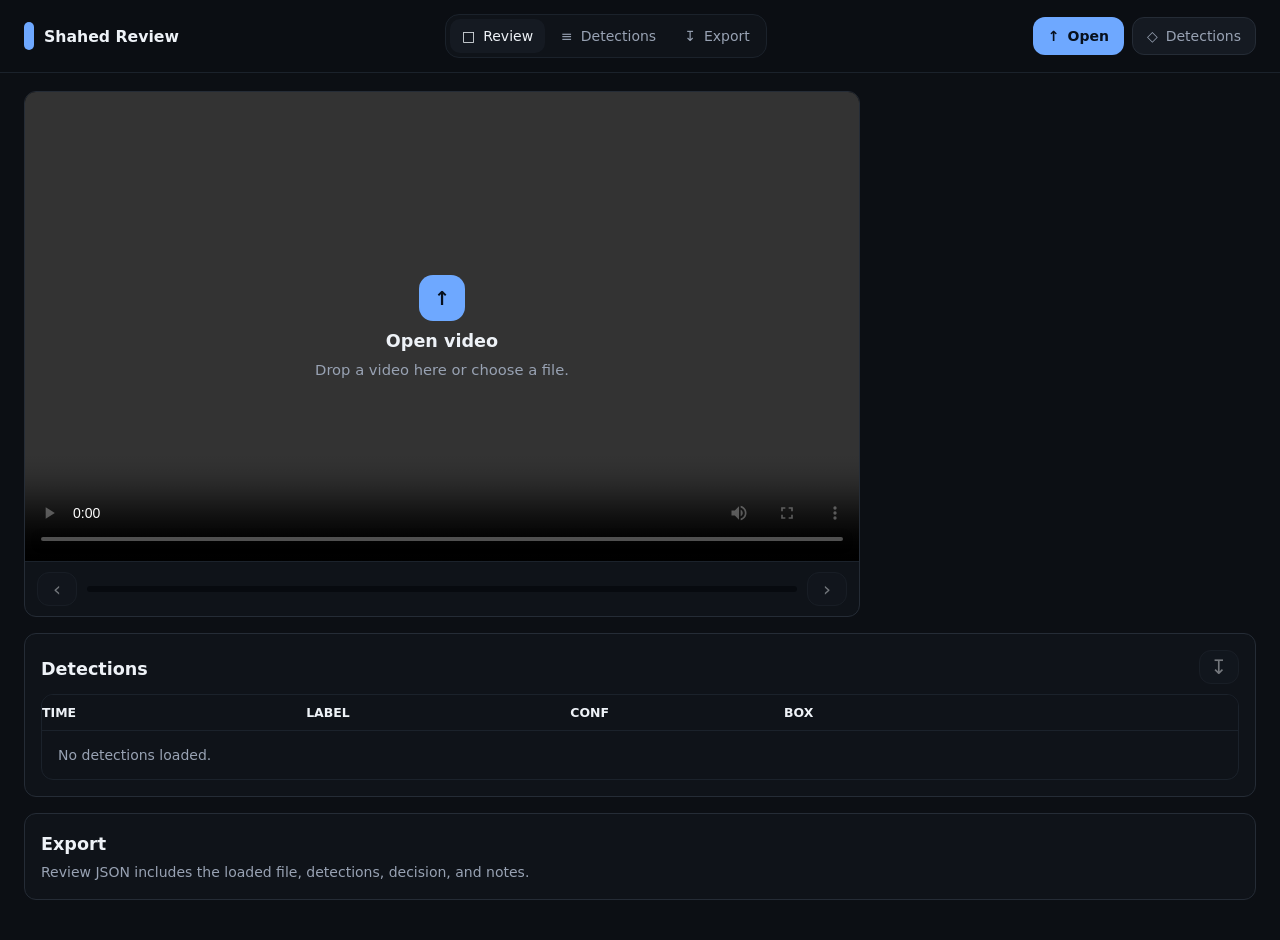
<file: dashboard/index.html>
<!doctype html>
<html lang="en">
<head>
  <meta charset="utf-8">
  <meta name="viewport" content="width=device-width, initial-scale=1">
  <title>Shahed Review</title>
  <link rel="stylesheet" href="styles.css">
</head>
<body>
  <input id="videoInput" class="visually-hidden" type="file" accept="video/*">
  <input id="detectionsInput" class="visually-hidden" type="file" accept="application/json,.json">

  <header class="appbar">
    <div class="brand">
      <span class="brand-mark" aria-hidden="true"></span>
      <strong>Shahed Review</strong>
    </div>

    <nav class="tabs" aria-label="Sections">
      <a class="active" href="#review" title="Review"><span aria-hidden="true">□</span><span>Review</span></a>
      <a href="#detections" title="Detections"><span aria-hidden="true">≡</span><span>Detections</span></a>
      <a href="#export" title="Export"><span aria-hidden="true">↧</span><span>Export</span></a>
    </nav>

    <div class="toolbar" aria-label="Actions">
      <label id="openVideoButton" class="button primary" for="videoInput">
        <span aria-hidden="true">↑</span>
        <span>Open</span>
      </label>
      <button id="runModel" class="primary" type="button" hidden>
        <span aria-hidden="true">▶</span>
        <span>Run</span>
      </button>
      <label id="openDetectionsButton" class="button secondary" for="detectionsInput">
        <span aria-hidden="true">◇</span>
        <span>Detections</span>
      </label>
      <button id="exportJson" class="secondary" type="button" hidden>
        <span aria-hidden="true">✓</span>
        <span>Save</span>
      </button>
    </div>
  </header>

  <main class="workspace">
    <div id="summaryLine" class="summary-line" hidden>
      <span id="summaryClip">No video loaded</span>
      <span aria-hidden="true">·</span>
      <span><strong id="summaryDetections">0</strong> detections</span>
      <span aria-hidden="true">·</span>
      <span id="summaryModel">No model</span>
      <span aria-hidden="true">·</span>
      <span id="summaryStatus" class="status idle"><span class="status-dot" aria-hidden="true"></span>Waiting</span>
    </div>

    <section id="review" class="review-layout">
      <div class="video-panel">
        <div id="videoDropzone" class="video-shell">
          <video id="reviewVideo" controls playsinline></video>
          <canvas id="overlayCanvas" aria-hidden="true"></canvas>
          <label id="emptyVideoState" class="empty-video-state" for="videoInput">
            <span aria-hidden="true">↑</span>
            <strong>Open video</strong>
            <small>Drop a video here or choose a file.</small>
          </label>
        </div>
        <div class="transport">
          <button id="prevFinding" class="icon-button" type="button" title="Previous finding (Left arrow)">‹</button>
          <div class="timeline" id="timeline" aria-label="Detection timeline"></div>
          <button id="nextFinding" class="icon-button" type="button" title="Next finding (Right arrow)">›</button>
        </div>
      </div>

      <aside id="inspectorPanel" class="inspector" aria-label="Current detection details" hidden>
        <div class="panel-heading">
          <span>Selected</span>
          <h2 id="findingTitle">Select a detection.</h2>
        </div>
        <dl id="detailGrid" class="detail-grid" hidden>
          <div>
            <dt>Confidence</dt>
            <dd id="confidenceValue"></dd>
          </div>
          <div>
            <dt>Time</dt>
            <dd id="timeValue"></dd>
          </div>
          <div>
            <dt>FPS</dt>
            <dd id="fpsValue"></dd>
          </div>
          <div>
            <dt>Size</dt>
            <dd id="sizeValue"></dd>
          </div>
        </dl>

        <div class="decision-row" role="group" aria-label="Review decision">
          <button class="decision confirm active" data-decision="confirm" type="button">Correct <kbd>C</kbd></button>
          <button class="decision ignore" data-decision="ignore" type="button">Ignore <kbd>I</kbd></button>
          <button class="decision miss" data-decision="miss" type="button">Miss <kbd>M</kbd></button>
        </div>

        <label class="note-field">
          Notes
          <textarea id="reviewNote" rows="5" placeholder="Notes..."></textarea>
        </label>
      </aside>
    </section>

    <section id="detections" class="content-band">
      <div class="section-heading">
        <h2>Detections</h2>
        <button id="exportCsv" class="icon-button" type="button" title="Download CSV">↧</button>
      </div>
      <div class="clip-table" role="table" aria-label="Detection table">
        <div class="table-row table-head" role="row">
          <span role="columnheader">Time</span>
          <span role="columnheader">Label</span>
          <span role="columnheader">Conf</span>
          <span role="columnheader">Box</span>
        </div>
        <div id="detectionRows" class="table-body-empty">No detections.</div>
      </div>
    </section>

    <section id="export" class="content-band export-band">
      <h2>Export</h2>
      <p class="plain-copy">Review JSON includes the loaded file, detections, decision, and notes.</p>
    </section>
  </main>

  <div id="toast" class="toast" role="status" aria-live="polite" hidden></div>

  <script src="app.js"></script>
</body>
</html>
</file>
<file: dashboard/styles.css>
:root {
  color-scheme: dark;
  --bg: #0c0f14;
  --panel: #11151b;
  --panel-soft: #151a22;
  --line: #252c36;
  --line-soft: #1b222b;
  --text: #eef2f7;
  --muted: #98a2b3;
  --accent: #6ea8ff;
  --accent-strong: #86b8ff;
  --ok: #59c783;
  --warn: #d7a84f;
  --danger: #e06f72;
  --shadow: 0 18px 48px rgba(0, 0, 0, 0.28);
}

* {
  box-sizing: border-box;
}

html {
  scroll-behavior: smooth;
}

body {
  min-height: 100vh;
  margin: 0;
  background: var(--bg);
  color: var(--text);
  font-family: Inter, ui-sans-serif, system-ui, -apple-system, BlinkMacSystemFont, "Segoe UI", sans-serif;
  font-size: 14px;
  letter-spacing: 0;
}

button,
textarea,
input {
  font: inherit;
}

button,
.button {
  min-height: 38px;
  border: 1px solid var(--line);
  border-radius: 12px;
  background: var(--panel-soft);
  color: var(--text);
  padding: 0 14px;
  display: inline-flex;
  gap: 8px;
  align-items: center;
  justify-content: center;
  cursor: pointer;
  text-decoration: none;
  transition: border-color 160ms ease, background 160ms ease, color 160ms ease, opacity 160ms ease;
}

button:hover,
.button:hover {
  border-color: #3a4655;
  background: #181f28;
}

button:disabled {
  cursor: not-allowed;
  opacity: 0.45;
}

[hidden] {
  display: none !important;
}

.visually-hidden {
  position: absolute;
  width: 1px;
  height: 1px;
  overflow: hidden;
  clip: rect(0 0 0 0);
  white-space: nowrap;
}

.primary {
  border-color: rgba(110, 168, 255, 0.55);
  background: var(--accent);
  color: #07101d;
  font-weight: 650;
}

.primary:hover {
  border-color: var(--accent-strong);
  background: var(--accent-strong);
}

.secondary {
  color: var(--muted);
}

.appbar {
  position: sticky;
  top: 0;
  z-index: 10;
  min-height: 72px;
  display: grid;
  grid-template-columns: auto minmax(220px, 1fr) auto;
  gap: 24px;
  align-items: center;
  padding: 14px 24px;
  border-bottom: 1px solid var(--line-soft);
  background: rgba(12, 15, 20, 0.92);
  backdrop-filter: blur(16px);
}

.brand {
  display: flex;
  gap: 10px;
  align-items: center;
  white-space: nowrap;
}

.brand-mark {
  width: 10px;
  height: 28px;
  border-radius: 999px;
  background: var(--accent);
}

.brand strong {
  font-size: 0.98rem;
  font-weight: 650;
}

.tabs {
  display: inline-flex;
  gap: 4px;
  justify-self: center;
  padding: 4px;
  border: 1px solid var(--line-soft);
  border-radius: 14px;
  background: #0f1319;
}

.tabs a {
  min-height: 34px;
  display: inline-flex;
  gap: 8px;
  align-items: center;
  padding: 0 12px;
  border-radius: 10px;
  color: var(--muted);
  text-decoration: none;
}

.tabs a.active,
.tabs a:hover {
  background: var(--panel-soft);
  color: var(--text);
}

.toolbar {
  display: flex;
  gap: 8px;
  align-items: center;
  justify-content: flex-end;
  flex-wrap: wrap;
}

.workspace {
  max-width: 1720px;
  margin: 0 auto;
  padding: 18px 24px 40px;
}

.summary-line {
  min-height: 32px;
  display: flex;
  gap: 9px;
  align-items: center;
  margin-bottom: 12px;
  color: var(--muted);
  font-size: 0.92rem;
}

.summary-line strong {
  color: var(--text);
  font-weight: 600;
}

.status {
  display: inline-flex;
  gap: 6px;
  align-items: center;
  color: var(--muted);
}

.status-dot {
  width: 7px;
  height: 7px;
  border-radius: 999px;
  background: currentColor;
}

.status.ok {
  color: var(--ok);
}

.status.running {
  color: var(--accent);
}

.status.alert {
  color: var(--danger);
}

.status.running::after {
  content: "...";
  width: 18px;
  overflow: hidden;
  display: inline-block;
  animation: loading-dots 1.2s steps(4, end) infinite;
}

.review-layout {
  display: grid;
  grid-template-columns: minmax(0, 1fr) minmax(320px, 380px);
  gap: 16px;
  align-items: start;
}

.video-panel,
.content-band,
.inspector {
  border: 1px solid var(--line);
  border-radius: 12px;
  background: rgba(17, 21, 27, 0.72);
}

.video-panel {
  overflow: hidden;
}

.video-shell {
  position: relative;
  aspect-ratio: 16 / 9;
  min-height: 420px;
  background: #05070a;
}

.video-shell.drag-over {
  outline: 2px solid var(--accent);
  outline-offset: -8px;
}

video,
canvas {
  position: absolute;
  inset: 0;
  width: 100%;
  height: 100%;
}

video {
  object-fit: contain;
}

canvas {
  pointer-events: none;
}

.empty-video-state {
  position: absolute;
  inset: 0;
  z-index: 2;
  display: grid;
  place-content: center;
  justify-items: center;
  gap: 10px;
  color: var(--muted);
  text-align: center;
  cursor: pointer;
}

.empty-video-state > span {
  width: 46px;
  height: 46px;
  display: grid;
  place-items: center;
  border: 1px solid rgba(110, 168, 255, 0.45);
  border-radius: 14px;
  background: var(--accent);
  color: #07101d;
  font-size: 1.2rem;
  font-weight: 700;
}

.empty-video-state strong {
  color: var(--text);
  font-size: 1.1rem;
  font-weight: 650;
}

.empty-video-state small {
  font-size: 0.92rem;
}

.transport {
  display: grid;
  grid-template-columns: 40px minmax(0, 1fr) 40px;
  gap: 10px;
  align-items: center;
  padding: 10px 12px;
  border-top: 1px solid var(--line-soft);
}

.icon-button {
  width: 40px;
  min-height: 34px;
  padding: 0;
  font-size: 1.25rem;
}

.timeline {
  position: relative;
  height: 6px;
  border-radius: 999px;
  background: #070a0f;
  overflow: hidden;
}

.timeline-marker {
  position: absolute;
  top: 0;
  width: 3px;
  height: 100%;
  border-radius: 999px;
  background: var(--accent);
}

.timeline-marker.confirm {
  background: var(--ok);
}

.timeline-marker.ignore {
  background: var(--muted);
}

.timeline-marker.miss {
  background: var(--danger);
}

.inspector {
  position: sticky;
  top: 90px;
  padding: 16px;
  box-shadow: var(--shadow);
}

.panel-heading span,
dt,
.note-field,
.table-head {
  color: var(--muted);
  font-size: 0.78rem;
  font-weight: 600;
  text-transform: uppercase;
}

.panel-heading h2,
.section-heading h2,
.export-band h2 {
  margin: 4px 0 0;
  font-size: 1.1rem;
  font-weight: 650;
}

.detail-grid {
  display: grid;
  grid-template-columns: repeat(2, minmax(0, 1fr));
  gap: 8px;
  margin: 16px 0;
}

.detail-grid div {
  padding: 10px;
  border: 1px solid var(--line-soft);
  border-radius: 12px;
}

dd {
  margin: 4px 0 0;
  font-size: 0.98rem;
  font-weight: 600;
}

.decision-row {
  display: grid;
  grid-template-columns: repeat(3, 1fr);
  gap: 6px;
  margin: 16px 0;
  padding: 4px;
  border: 1px solid var(--line-soft);
  border-radius: 14px;
  background: #0f1319;
}

.decision {
  min-height: 36px;
  border-radius: 10px;
  background: transparent;
}

.decision kbd {
  color: var(--muted);
  font-size: 0.72rem;
}

.decision.confirm.active {
  border-color: rgba(89, 199, 131, 0.5);
  background: rgba(89, 199, 131, 0.14);
  color: #a7e8bd;
}

.decision.ignore.active {
  border-color: rgba(152, 162, 179, 0.5);
  background: rgba(152, 162, 179, 0.12);
  color: var(--text);
}

.decision.miss.active {
  border-color: rgba(224, 111, 114, 0.5);
  background: rgba(224, 111, 114, 0.14);
  color: #f2aaaa;
}

.note-field {
  display: grid;
  gap: 8px;
}

textarea {
  width: 100%;
  resize: vertical;
  border: 1px solid var(--line);
  border-radius: 12px;
  background: #0f1319;
  color: var(--text);
  padding: 11px;
}

.content-band {
  padding: 16px;
  margin-top: 16px;
}

.section-heading {
  display: flex;
  justify-content: space-between;
  gap: 12px;
  align-items: center;
  margin-bottom: 10px;
}

.clip-table {
  display: grid;
  overflow: hidden;
  border: 1px solid var(--line-soft);
  border-radius: 12px;
}

.table-row {
  width: 100%;
  min-height: 42px;
  display: grid;
  grid-template-columns: 1fr 1fr 0.8fr 1.8fr;
  gap: 12px;
  align-items: center;
  border: 0;
  border-bottom: 1px solid var(--line-soft);
  border-radius: 0;
  background: transparent;
  color: var(--text);
  text-align: left;
}

.table-row:last-child {
  border-bottom: 0;
}

.table-head {
  min-height: 36px;
  background: #0f1319;
}

.table-row.selected {
  background: rgba(110, 168, 255, 0.09);
}

.table-body-empty {
  padding: 16px;
  color: var(--muted);
}

.plain-copy {
  max-width: 56ch;
  margin: 8px 0 0;
  color: var(--muted);
  line-height: 1.5;
}

.toast {
  position: fixed;
  right: 24px;
  bottom: 24px;
  z-index: 20;
  padding: 10px 13px;
  border: 1px solid var(--line);
  border-radius: 12px;
  background: #141a22;
  color: var(--text);
  box-shadow: var(--shadow);
}

@keyframes loading-dots {
  0% {
    width: 0;
  }
  25% {
    width: 5px;
  }
  50% {
    width: 10px;
  }
  75%,
  100% {
    width: 18px;
  }
}

@media (max-width: 1180px) {
  .appbar {
    grid-template-columns: 1fr;
    justify-items: stretch;
  }

  .tabs {
    justify-self: start;
  }

  .toolbar {
    justify-content: flex-start;
  }

  .review-layout {
    grid-template-columns: 1fr;
  }

  .inspector {
    position: static;
  }
}

@media (max-width: 720px) {
  .workspace,
  .appbar {
    padding-inline: 14px;
  }

  .tabs span + span {
    display: none;
  }

  .toolbar {
    gap: 6px;
  }

  .video-shell {
    min-height: 260px;
  }

  .table-row {
    grid-template-columns: 1fr;
    gap: 4px;
    padding-block: 10px;
  }
}
</file>
